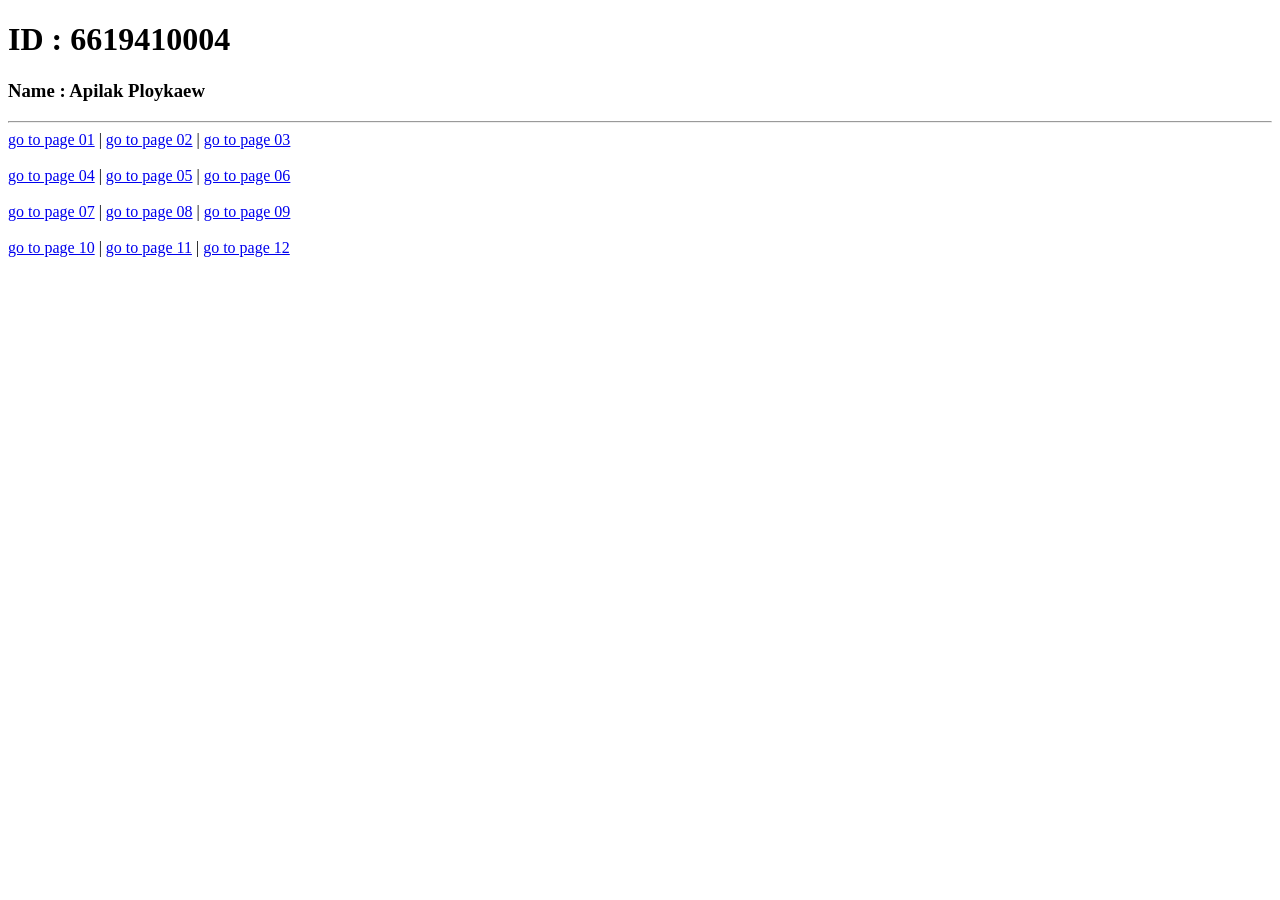
<file: index.html>
<!DOCTYPE html>
<html lang="en">
<head>
    <meta charset="UTF-8">
    <meta name="viewport" content="width=device-width, initial-scale=1.0">
    <title>Document</title>
</head>
<body>
    <h1>ID : 6619410004</h1>
    <h3>Name : Apilak Ploykaew</h3>
    <hr />
</body>
    <a href="mypage01.html" target="_blank">go to page 01</a>
    |
    <a href="mypage02.html" target="_blank">go to page 02</a>
    |
    <a href="mypage03.html" target="_blank">go to page 03</a>
    <br /><br />
    <a href="mypage04.html" target="_blank">go to page 04</a>
    |
    <a href="mypage05.html" target="_blank">go to page 05</a>
    |
    <a href="mypage06.html" target="_blank">go to page 06</a>
    <br /><br />
    <a href="mypage07.html" target="_blank">go to page 07</a>
    |
    <a href="mypage08.html" target="_blank">go to page 08</a>
    |
    <a href="mypage09.html" target="_blank">go to page 09</a>
    <br /><br />
    <a href="mypage10.html" target="_blank">go to page 10</a>
    |
    <a href="mypage11.html" target="_blank">go to page 11</a>
    |
    <a href="mypage12.html" target="_blank">go to page 12</a>
</html>
</file>
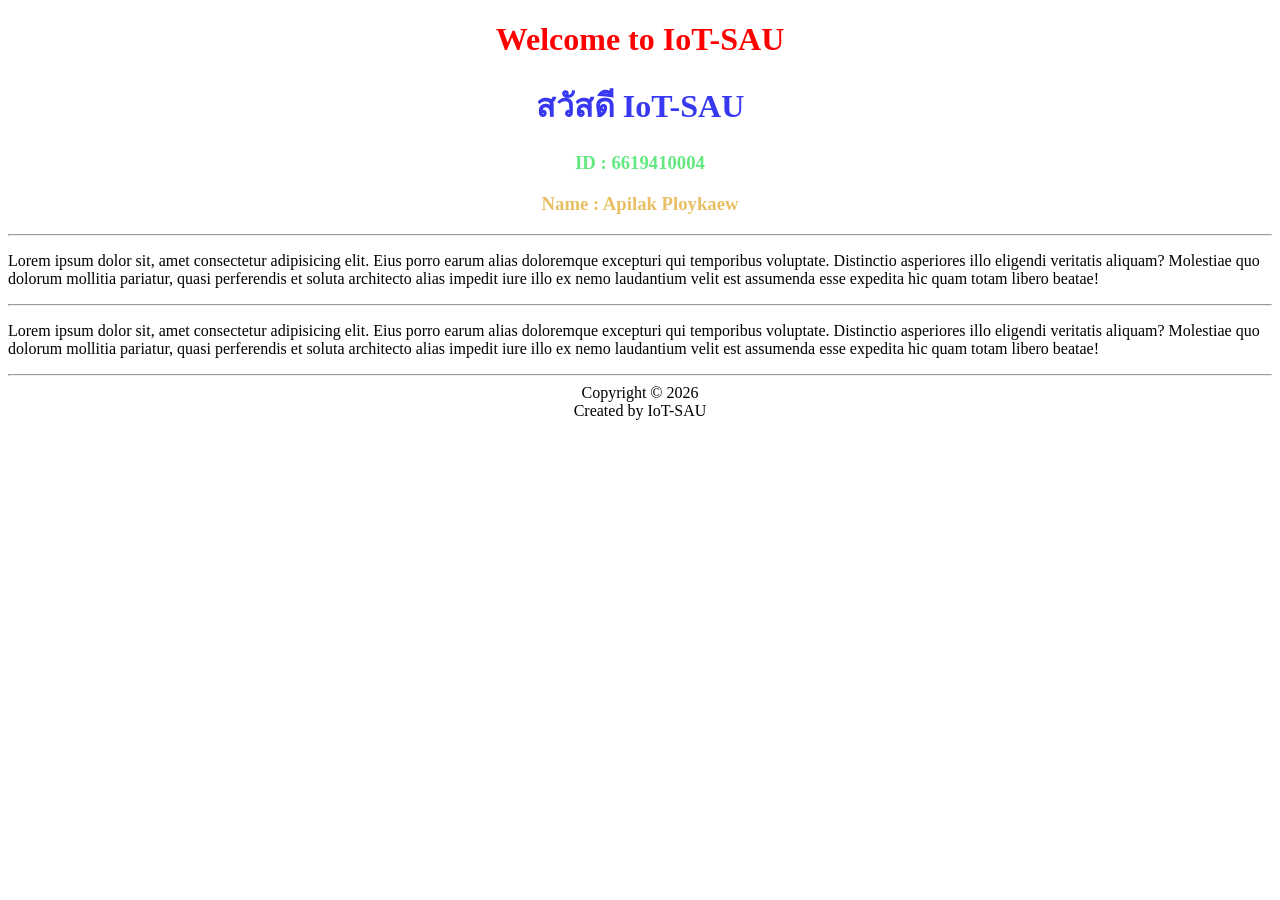
<file: mypage01.html>
<!doctype html>

<html lang="en">
  <head>
    <meta charset="UTF-8" />
    <meta name="viewport" content="width=device-width, initial-scale=1.0" />
    <title>Document</title>
  </head>

  <body>
    <!-- CSS inline style -->
    <h1 style="color: red; text-align: center">Welcome to IoT-SAU</h1>
    <h1 style="color: rgb(56, 56, 241); text-align: center">สวัสดี IoT-SAU</h1>
    <h3 style="color: rgb(100, 233, 129); text-align: center">ID : 6619410004</h3>
    <h3 style="color: rgb(233, 191, 100); text-align: center">Name : Apilak Ploykaew</h3>
    <hr />
    <p>
      Lorem ipsum dolor sit, amet consectetur adipisicing elit. Eius porro earum
      alias doloremque excepturi qui temporibus voluptate. Distinctio asperiores
      illo eligendi veritatis aliquam? Molestiae quo dolorum mollitia pariatur,
      quasi perferendis et soluta architecto alias impedit iure illo ex nemo
      laudantium velit est assumenda esse expedita hic quam totam libero beatae!
    </p>
    <hr />
    <p>
      Lorem ipsum dolor sit, amet consectetur adipisicing elit. Eius porro earum
      alias doloremque excepturi qui temporibus voluptate. Distinctio asperiores
      illo eligendi veritatis aliquam? Molestiae quo dolorum mollitia pariatur,
      quasi perferendis et soluta architecto alias impedit iure illo ex nemo
      laudantium velit est assumenda esse expedita hic quam totam libero beatae!
    </p>
    <hr />
    <div style="text-align: center">
        <span>Copyright &copy; 2026 </span>
        <br />
        <span>Created by IoT-SAU</span>
    </div>
  </body>
</html>
</file>
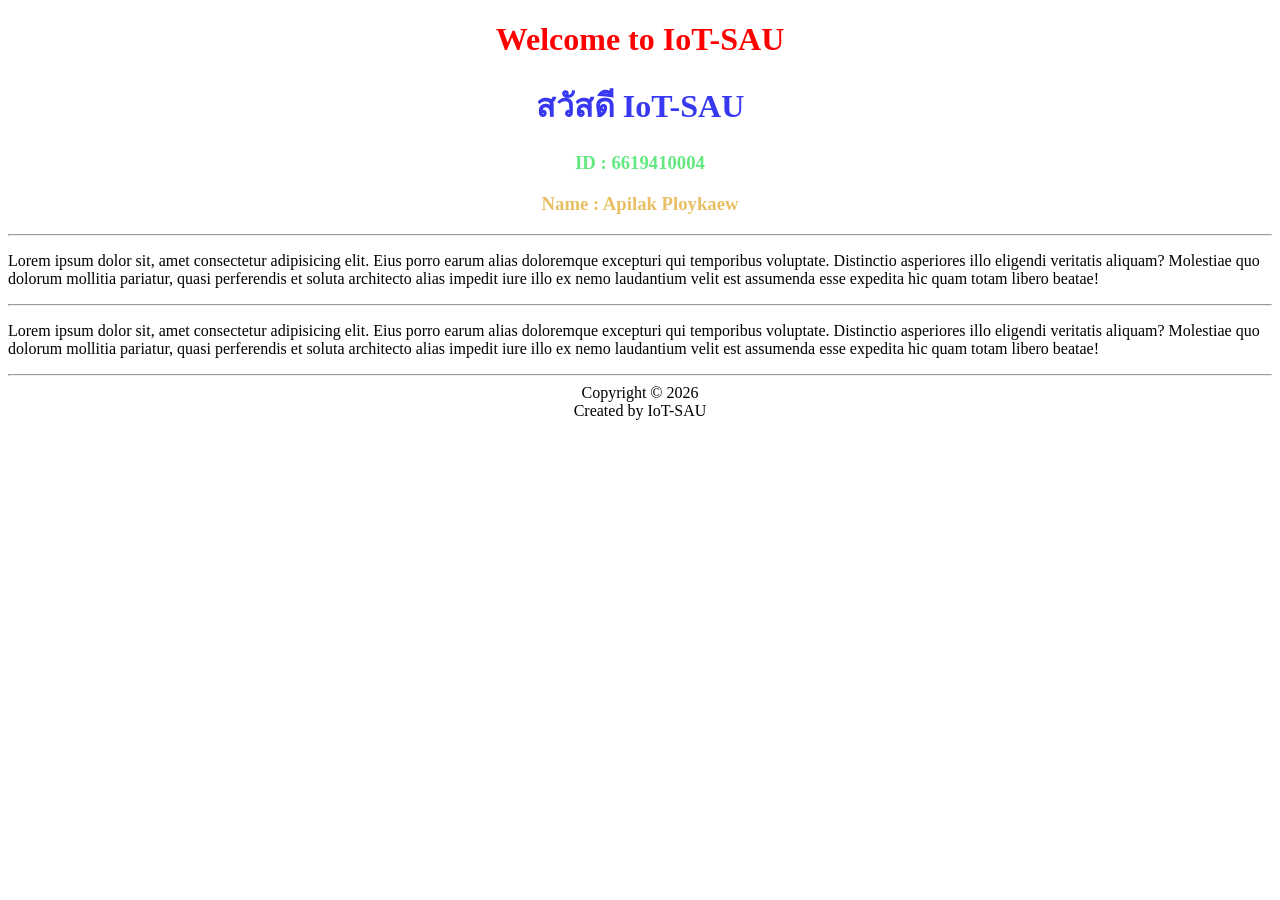
<file: mypage02.html>
<!doctype html>

<html lang="en">
  <head>
    <meta charset="UTF-8" />
    <meta name="viewport" content="width=device-width, initial-scale=1.0" />
    <title>Document</title>
    <style>
      /* Selector */
      #aa {
        color: red;
        text-align: center;
      }
      #bb {
        color: rgb(56, 56, 241);
        text-align: center;
      }
      #cc {
        color: rgb(100, 233, 129);
        text-align: center;
      }
      #dd {
        color: rgb(233, 191, 100);
        text-align: center;
      }
      #ee {
        text-align: center;
      }
    </style>
  </head>

  <body>
    <!-- CSS internal style -->
    <h1 id="aa">Welcome to IoT-SAU</h1>
    <h1 id="bb"> สวัสดี IoT-SAU</h1>
    <h3 id="cc">ID : 6619410004</h3>
    <h3 id="dd">Name : Apilak Ploykaew</h3>
    <hr />
    <p>
      Lorem ipsum dolor sit, amet consectetur adipisicing elit. Eius porro earum
      alias doloremque excepturi qui temporibus voluptate. Distinctio asperiores
      illo eligendi veritatis aliquam? Molestiae quo dolorum mollitia pariatur,
      quasi perferendis et soluta architecto alias impedit iure illo ex nemo
      laudantium velit est assumenda esse expedita hic quam totam libero beatae!
    </p>
    <hr />
    <p>
      Lorem ipsum dolor sit, amet consectetur adipisicing elit. Eius porro earum
      alias doloremque excepturi qui temporibus voluptate. Distinctio asperiores
      illo eligendi veritatis aliquam? Molestiae quo dolorum mollitia pariatur,
      quasi perferendis et soluta architecto alias impedit iure illo ex nemo
      laudantium velit est assumenda esse expedita hic quam totam libero beatae!
    </p>
    <hr />
    <div id="ee">
        <span>Copyright &copy; 2026 </span>
        <br />
        <span>Created by IoT-SAU</span>
    </div>
  </body>
</html>
</file>
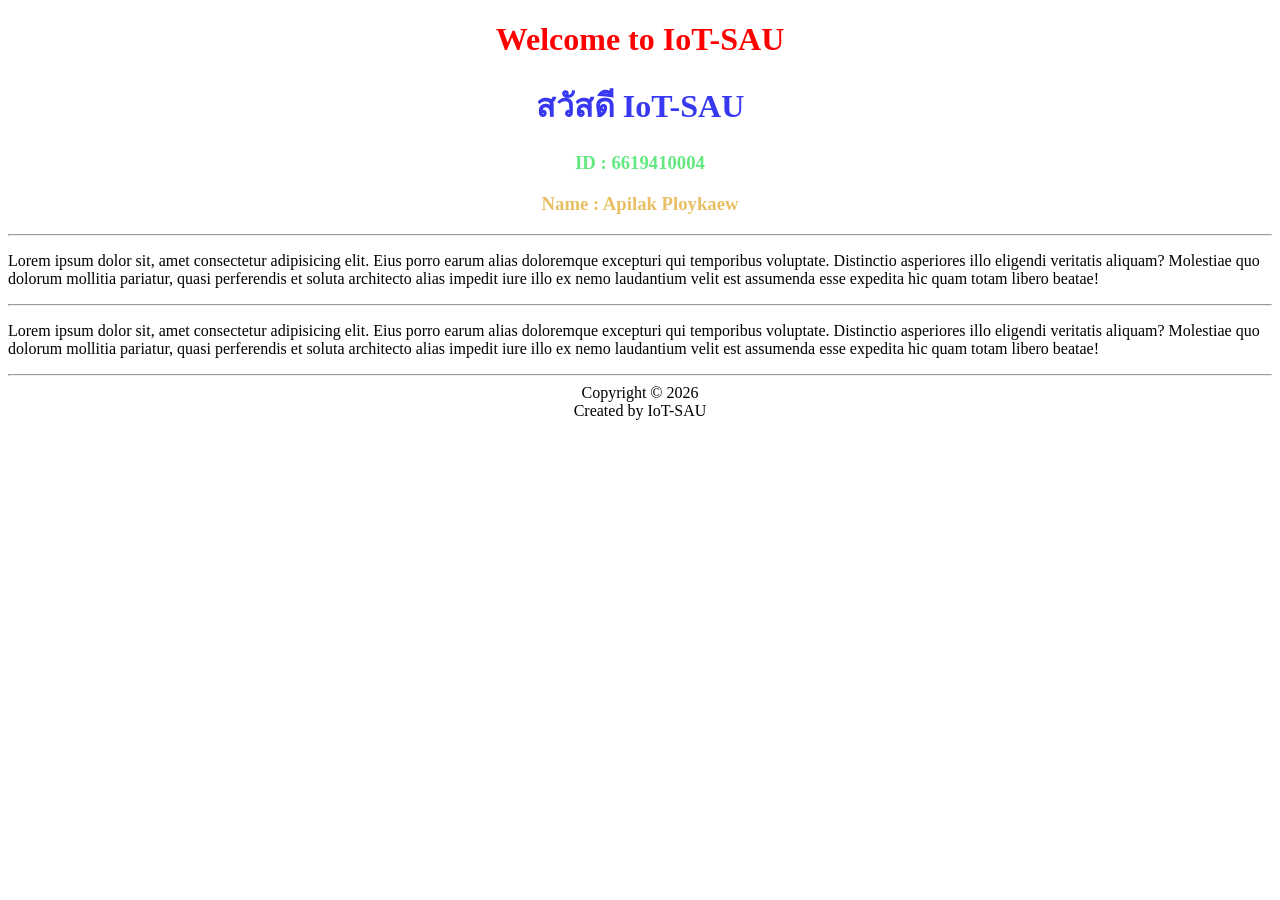
<file: mypage03.html>
<!doctype html>

<html lang="en">
  <head>
    <meta charset="UTF-8" />
    <meta name="viewport" content="width=device-width, initial-scale=1.0" />
    <title>Document</title>
    <link rel="stylesheet" href="./css/style03.CSS" />
  </head>

  <body>
    <!-- CSS external style -->
    <h1 id="aa">Welcome to IoT-SAU</h1>
    <h1 id="bb"> สวัสดี IoT-SAU</h1>
    <h3 id="cc">ID : 6619410004</h3>
    <h3 id="dd">Name : Apilak Ploykaew</h3>
    <hr />
    <p>
      Lorem ipsum dolor sit, amet consectetur adipisicing elit. Eius porro earum
      alias doloremque excepturi qui temporibus voluptate. Distinctio asperiores
      illo eligendi veritatis aliquam? Molestiae quo dolorum mollitia pariatur,
      quasi perferendis et soluta architecto alias impedit iure illo ex nemo
      laudantium velit est assumenda esse expedita hic quam totam libero beatae!
    </p>
    <hr />
    <p>
      Lorem ipsum dolor sit, amet consectetur adipisicing elit. Eius porro earum
      alias doloremque excepturi qui temporibus voluptate. Distinctio asperiores
      illo eligendi veritatis aliquam? Molestiae quo dolorum mollitia pariatur,
      quasi perferendis et soluta architecto alias impedit iure illo ex nemo
      laudantium velit est assumenda esse expedita hic quam totam libero beatae!
    </p>
    <hr />
    <div id="ee">
        <span>Copyright &copy; 2026 </span>
        <br />
        <span>Created by IoT-SAU</span>
    </div>
  </body>
</html>
</file>
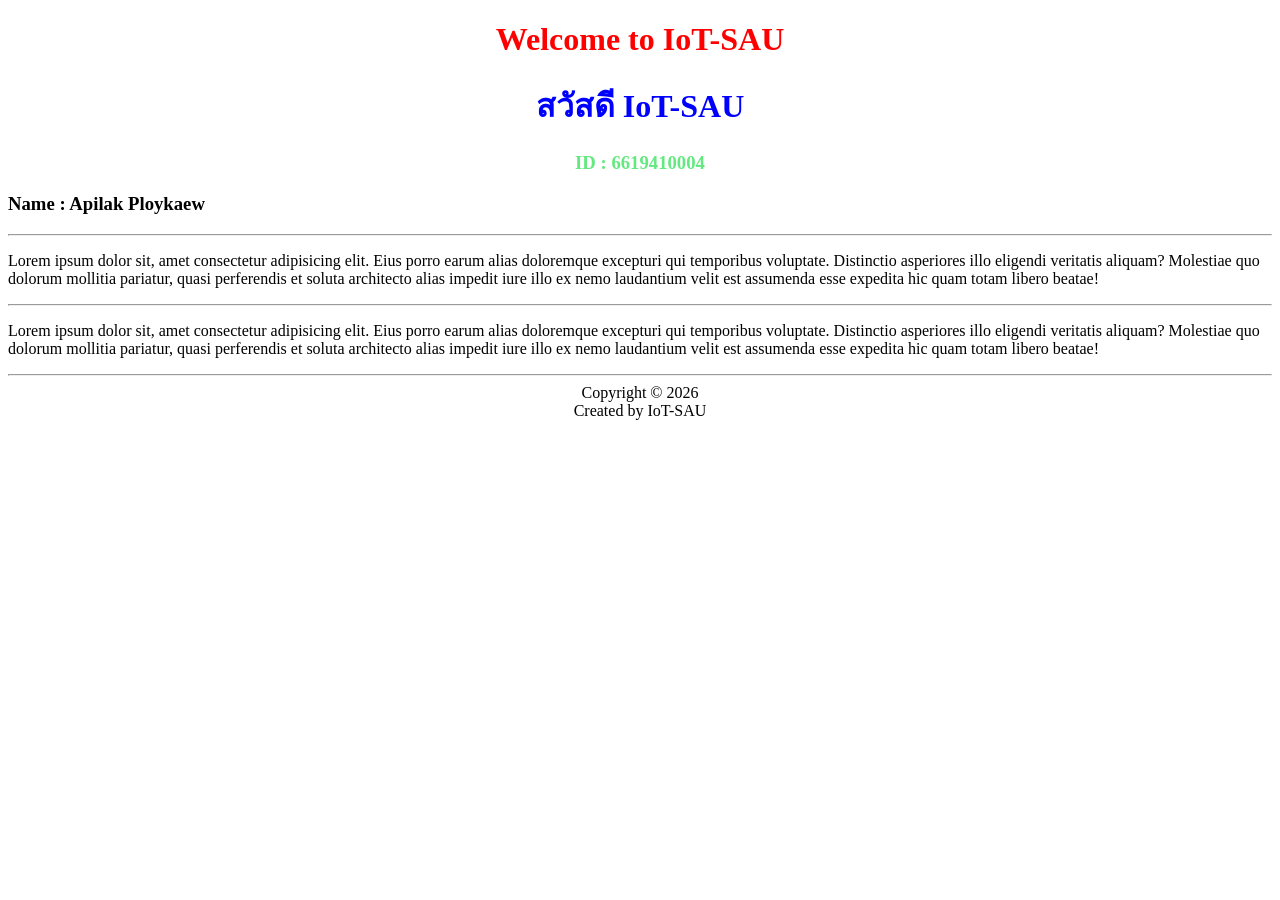
<file: mypage04.html>
<!doctype html>

<html lang="en">
  <head>
    <meta charset="UTF-8" />
    <meta name="viewport" content="width=device-width, initial-scale=1.0" />
    <title>Document</title>
    <style>
      #wow {
        color: blue;
        text-align: center;
      }
    </style>
    <link rel="stylesheet" href="./css/style04.css" />
  </head>

  <body>
    <h1 style="color: red; text-align: center;">Welcome to IoT-SAU</h1>
    <h1 id="wow">สวัสดี IoT-SAU</h1>
    <h3 id="woo">ID : 6619410004</h3>
    <h3>Name : Apilak Ploykaew</h3>
    <hr />
    <p>
      Lorem ipsum dolor sit, amet consectetur adipisicing elit. Eius porro earum
      alias doloremque excepturi qui temporibus voluptate. Distinctio asperiores
      illo eligendi veritatis aliquam? Molestiae quo dolorum mollitia pariatur,
      quasi perferendis et soluta architecto alias impedit iure illo ex nemo
      laudantium velit est assumenda esse expedita hic quam totam libero beatae!
    </p>
    <hr />
    <p>
      Lorem ipsum dolor sit, amet consectetur adipisicing elit. Eius porro earum
      alias doloremque excepturi qui temporibus voluptate. Distinctio asperiores
      illo eligendi veritatis aliquam? Molestiae quo dolorum mollitia pariatur,
      quasi perferendis et soluta architecto alias impedit iure illo ex nemo
      laudantium velit est assumenda esse expedita hic quam totam libero beatae!
    </p>
    <hr />
    <div style="text-align: center">
        <span>Copyright &copy; 2026 </span>
        <br />
        <span>Created by IoT-SAU</span>
    </div>
  </body>
</html>
</file>
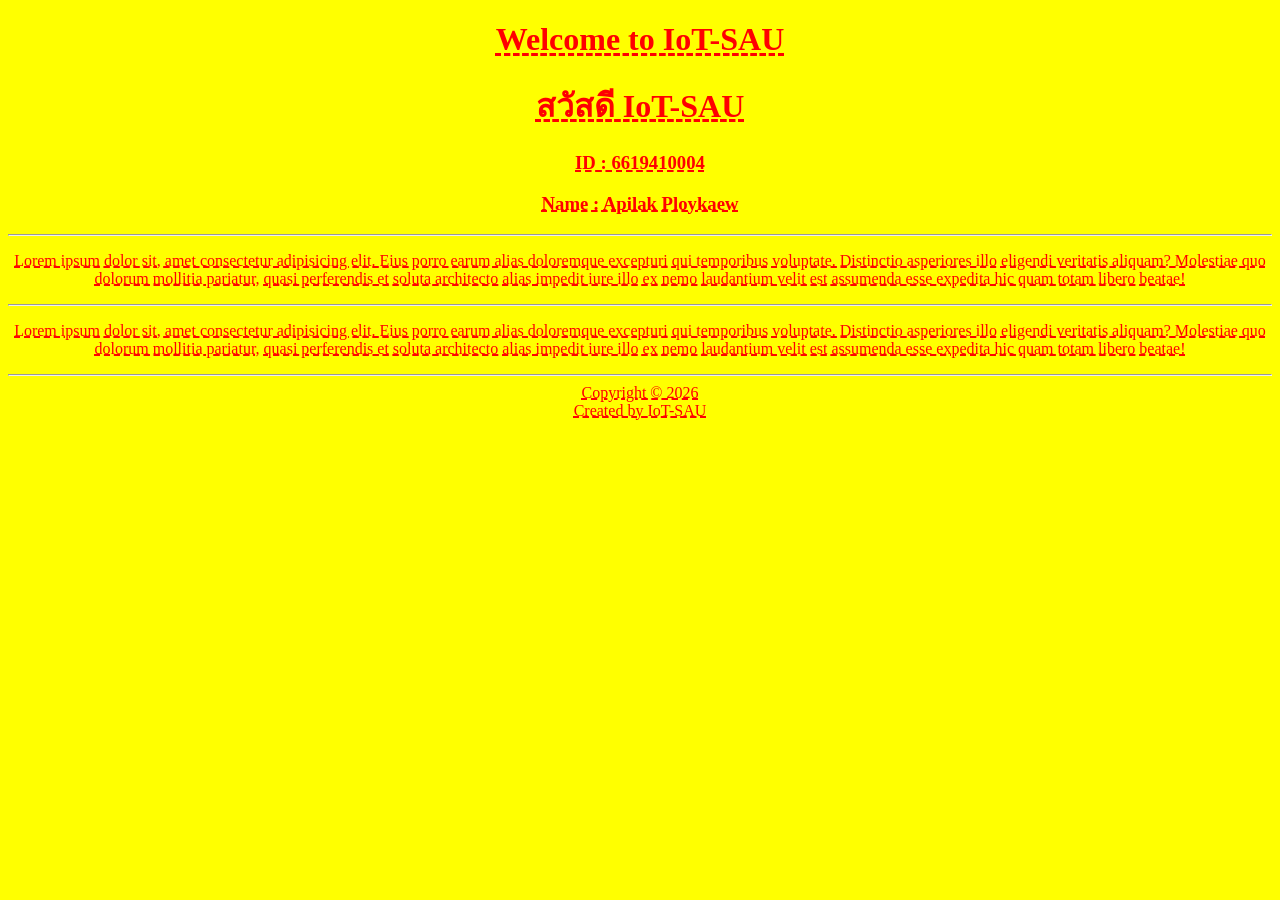
<file: mypage05.html>
<!doctype html>

<html lang="en">
  <head>
    <meta charset="UTF-8" />
    <meta name="viewport" content="width=device-width, initial-scale=1.0" />
    <title>Document</title>
    <style>
      /* Selector: universal selector */
      * {
        color: red;
        text-align: center;
        text-decoration: underline dashed;
        background-color: rgb(255, 255, 0);
      }
    </style>
  </head>

  <body>
    <h1>Welcome to IoT-SAU</h1>
    <h1> สวัสดี IoT-SAU</h1>
    <h3>ID : 6619410004</h3>
    <h3>Name : Apilak Ploykaew</h3>
    <hr />
    <p>
      Lorem ipsum dolor sit, amet consectetur adipisicing elit. Eius porro earum
      alias doloremque excepturi qui temporibus voluptate. Distinctio asperiores
      illo eligendi veritatis aliquam? Molestiae quo dolorum mollitia pariatur,
      quasi perferendis et soluta architecto alias impedit iure illo ex nemo
      laudantium velit est assumenda esse expedita hic quam totam libero beatae!
    </p>
    <hr />
    <p>
      Lorem ipsum dolor sit, amet consectetur adipisicing elit. Eius porro earum
      alias doloremque excepturi qui temporibus voluptate. Distinctio asperiores
      illo eligendi veritatis aliquam? Molestiae quo dolorum mollitia pariatur,
      quasi perferendis et soluta architecto alias impedit iure illo ex nemo
      laudantium velit est assumenda esse expedita hic quam totam libero beatae!
    </p>
    <hr />
    <div>
        <span>Copyright &copy; 2026 </span>
        <br />
        <span>Created by IoT-SAU</span>
    </div>
  </body>
</html>
</file>
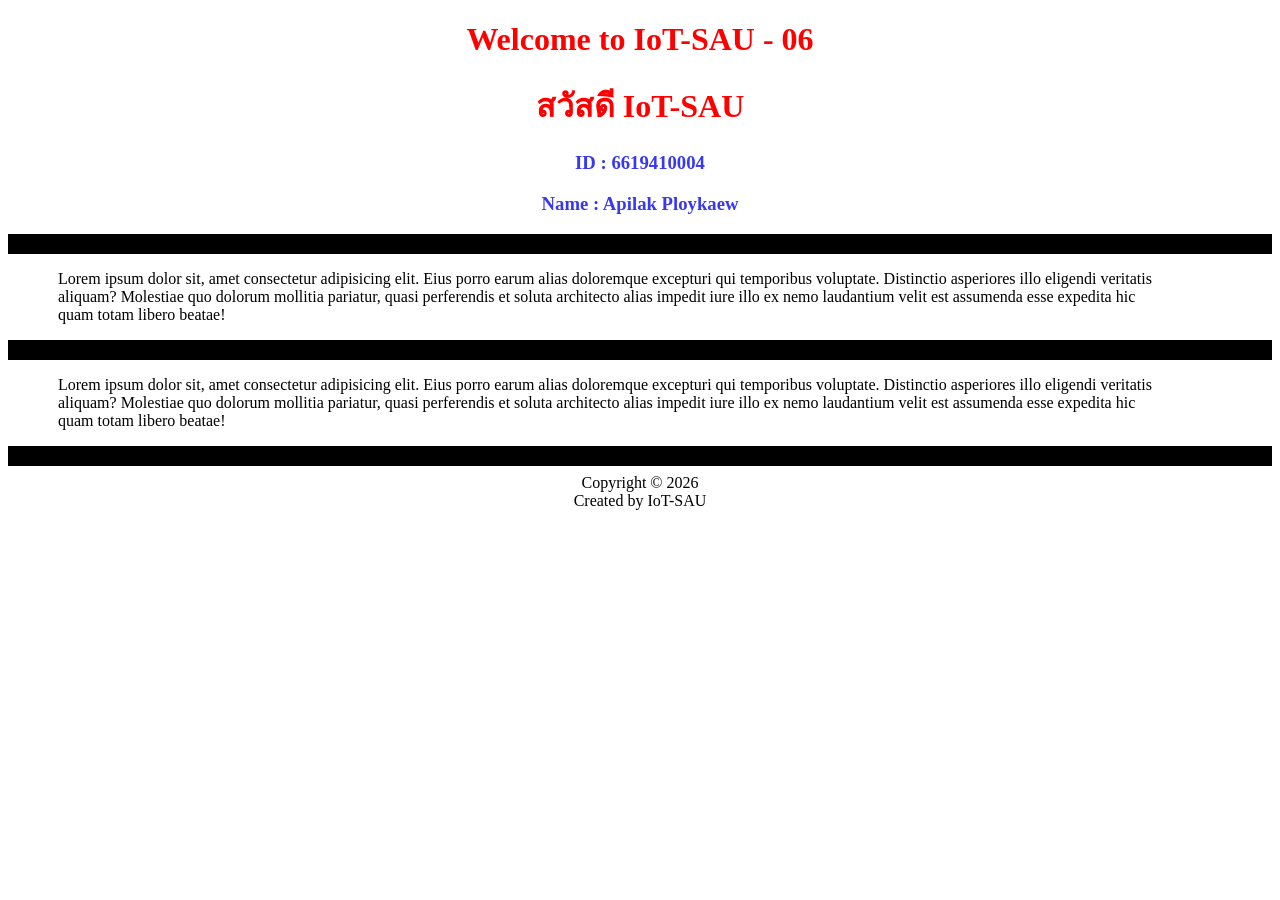
<file: mypage06.html>
<!doctype html>

<html lang="en">
  <head>
    <meta charset="UTF-8" />
    <meta name="viewport" content="width=device-width, initial-scale=1.0" />
    <title>Document</title>
    <style>
      /* Selector: element/type/tag selector */
      h1 {
        color: red;
        text-align: center;
      }
      h3 {
        color: rgb(56, 56, 241);
        text-align: center;
      }
      p {
        margin-left: 50px; margin-right: 100px;
      }
      hr {
        height: 20px; background-color: black; border: none;
      }
      div {
        text-align: center;
      }
    </style>
  </head>

  <body>
    <h1>Welcome to IoT-SAU - 06</h1>
    <h1> สวัสดี IoT-SAU</h1>
    <h3>ID : 6619410004</h3>
    <h3>Name : Apilak Ploykaew</h3>
    <hr />
    <p>
      Lorem ipsum dolor sit, amet consectetur adipisicing elit. Eius porro earum
      alias doloremque excepturi qui temporibus voluptate. Distinctio asperiores
      illo eligendi veritatis aliquam? Molestiae quo dolorum mollitia pariatur,
      quasi perferendis et soluta architecto alias impedit iure illo ex nemo
      laudantium velit est assumenda esse expedita hic quam totam libero beatae!
    </p>
    <hr />
    <p>
      Lorem ipsum dolor sit, amet consectetur adipisicing elit. Eius porro earum
      alias doloremque excepturi qui temporibus voluptate. Distinctio asperiores
      illo eligendi veritatis aliquam? Molestiae quo dolorum mollitia pariatur,
      quasi perferendis et soluta architecto alias impedit iure illo ex nemo
      laudantium velit est assumenda esse expedita hic quam totam libero beatae!
    </p>
    <hr />
    <div>
        <span>Copyright &copy; 2026 </span>
        <br />
        <span>Created by IoT-SAU</span>
    </div>
  </body>
</html>
</file>
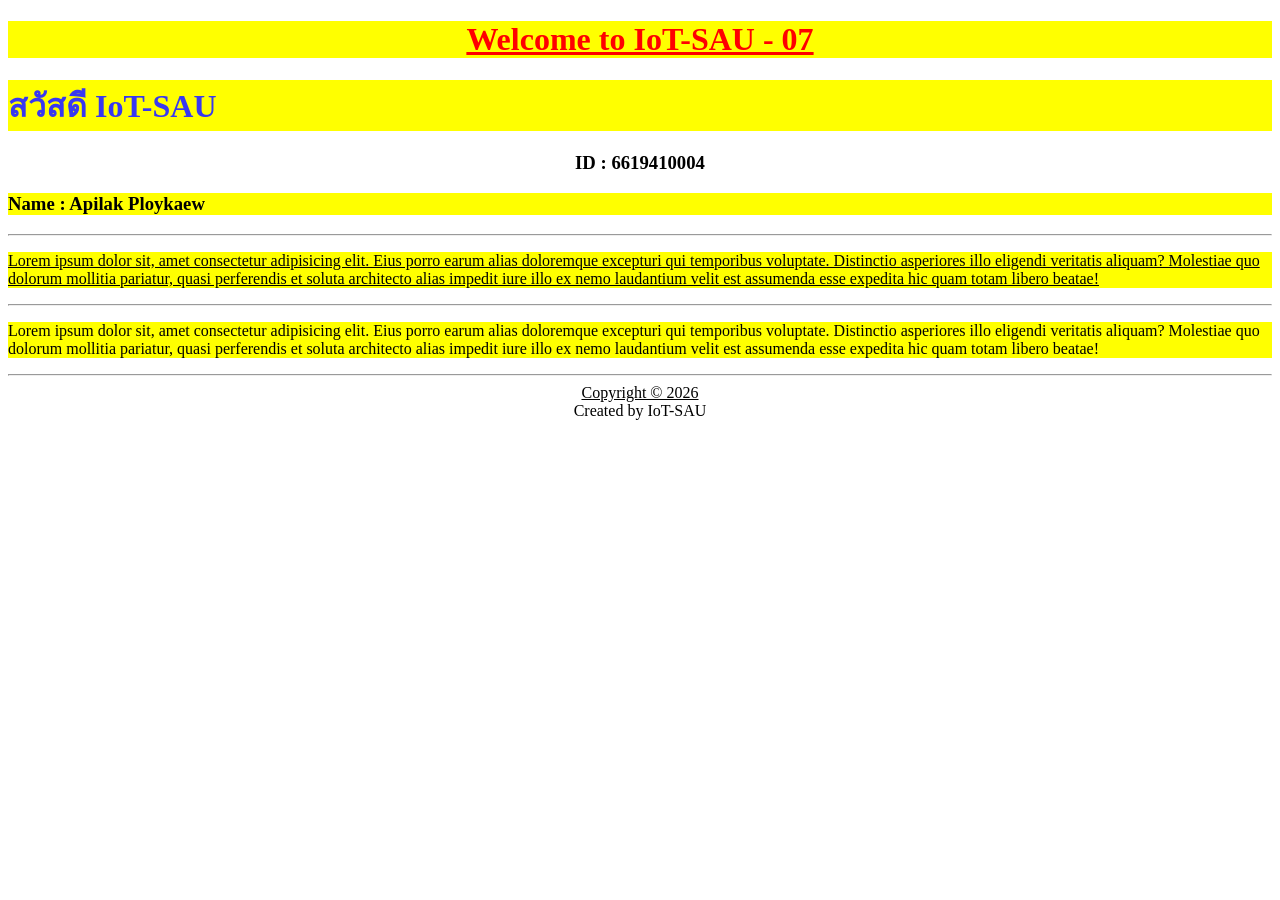
<file: mypage07.html>
<!doctype html>

<html lang="en">
  <head>
    <meta charset="UTF-8" />
    <meta name="viewport" content="width=device-width, initial-scale=1.0" />
    <title>Document</title>
    <style>
      /* Selector: ID selector */
      #aa {
        color: red;
      }
      #bb {
        color: rgb(56, 56, 241);
      }
      .wow {
        text-align: center;
      }
      h1,p,#cc {
        background-color: rgb(255, 255, 0);
      }
      .woo {
        text-decoration: underline;
      }
    </style>
  </head>

  <body>
    <h1 id="aa" class="wow woo">Welcome to IoT-SAU - 07</h1>
    <h1 id="bb"> สวัสดี IoT-SAU</h1>
    <h3 class="wow">ID : 6619410004</h3>
    <h3 id="cc">Name : Apilak Ploykaew</h3>
    <hr />
    <p class="woo">
      Lorem ipsum dolor sit, amet consectetur adipisicing elit. Eius porro earum
      alias doloremque excepturi qui temporibus voluptate. Distinctio asperiores
      illo eligendi veritatis aliquam? Molestiae quo dolorum mollitia pariatur,
      quasi perferendis et soluta architecto alias impedit iure illo ex nemo
      laudantium velit est assumenda esse expedita hic quam totam libero beatae!
    </p>
    <hr />
    <p>
      Lorem ipsum dolor sit, amet consectetur adipisicing elit. Eius porro earum
      alias doloremque excepturi qui temporibus voluptate. Distinctio asperiores
      illo eligendi veritatis aliquam? Molestiae quo dolorum mollitia pariatur,
      quasi perferendis et soluta architecto alias impedit iure illo ex nemo
      laudantium velit est assumenda esse expedita hic quam totam libero beatae!
    </p>
    <hr />
    <div class="wow">
        <span class="woo">Copyright &copy; 2026 </span>
        <br />
        <span>Created by IoT-SAU</span>
    </div>
  </body>
</html>
</file>
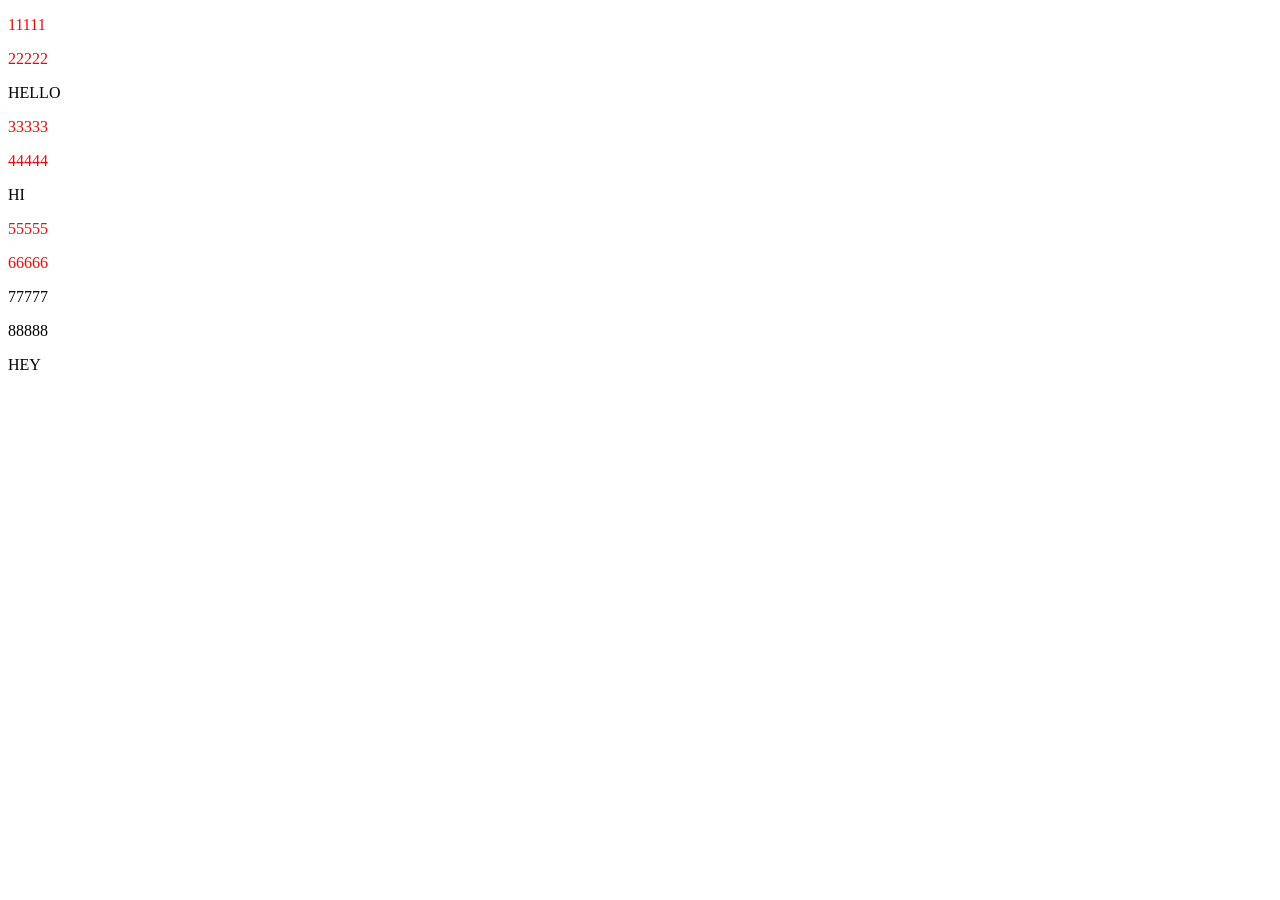
<file: mypage08.html>
<!doctype html>

<html lang="en">
  <head>
    <meta charset="UTF-8" />
    <meta name="viewport" content="width=device-width, initial-scale=1.0" />
    <title>Document</title>
    <style>
      /* Selector: Descendant selector */
      #aa p {
        color: red;
      }
    </style>
  </head>

  <body>
    <div id="aa"> 
      <p>11111</p>
      <p>22222</p>
      <span>HELLO</span>
      <div id="bb">
        <p>33333</p>
        <div id="cc">
          <p>44444</p>
          <span>HI</span>
        </div>
        <p>55555</p>
      </div>
      <p>66666</p>
    </div>
    <p>77777</p>
    <p>88888</p>
    <span>HEY</span>
  </body>
</html>
</file>
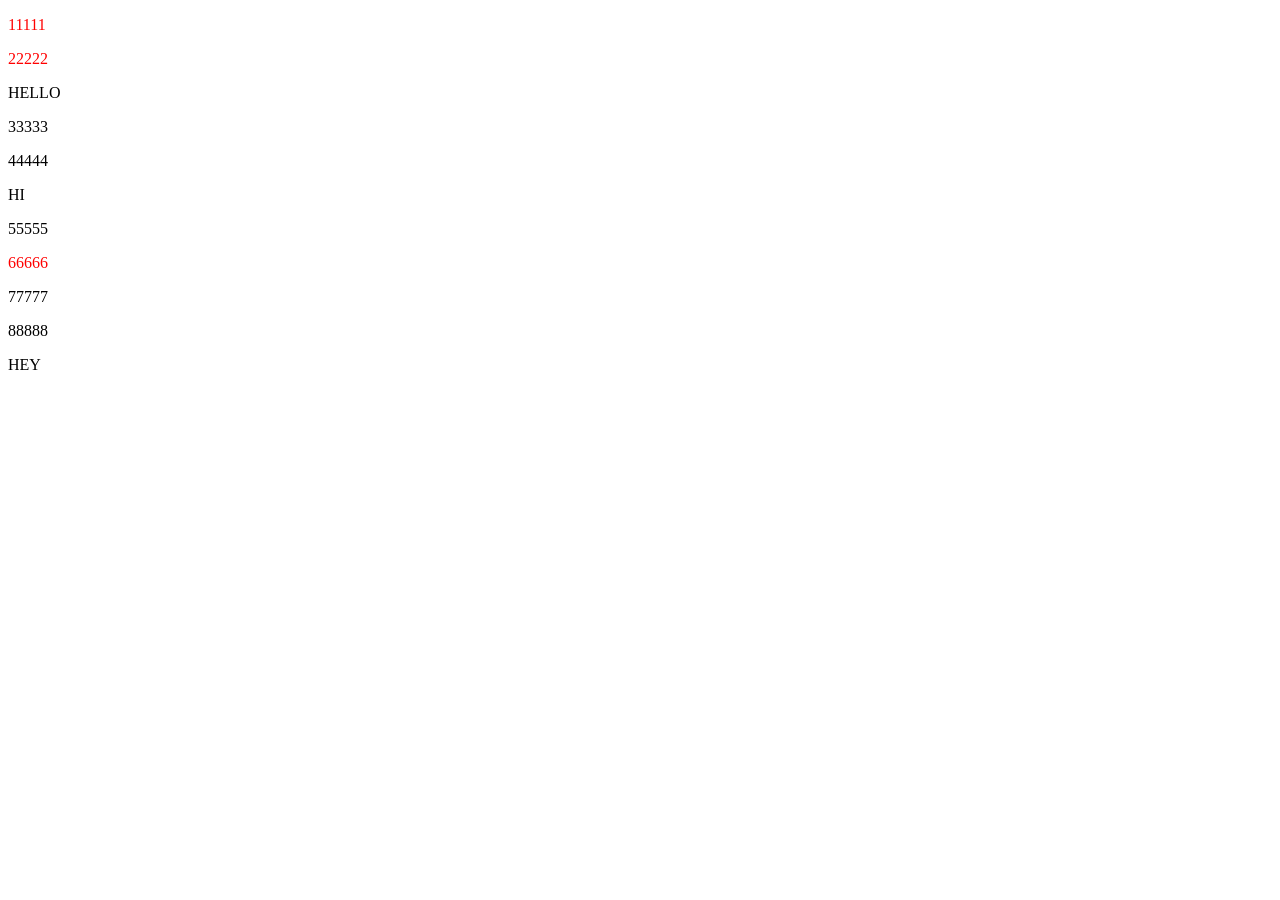
<file: mypage09.html>
<!doctype html>

<html lang="en">
  <head>
    <meta charset="UTF-8" />
    <meta name="viewport" content="width=device-width, initial-scale=1.0" />
    <title>Document</title>
    <style>
      /* Selector: Child selector */
      #aa > p {
        color: red;
      }
    </style>
  </head>

  <body>
    <div id="aa"> 
      <p>11111</p>
      <p>22222</p>
      <span>HELLO</span>
      <div id="bb">
        <p>33333</p>
        <div id="cc">
          <p>44444</p>
          <span>HI</span>
        </div>
        <p>55555</p>
      </div>
      <p>66666</p>
    </div>
    <p>77777</p>
    <p>88888</p>
    <span>HEY</span>
  </body>
</html>
</file>
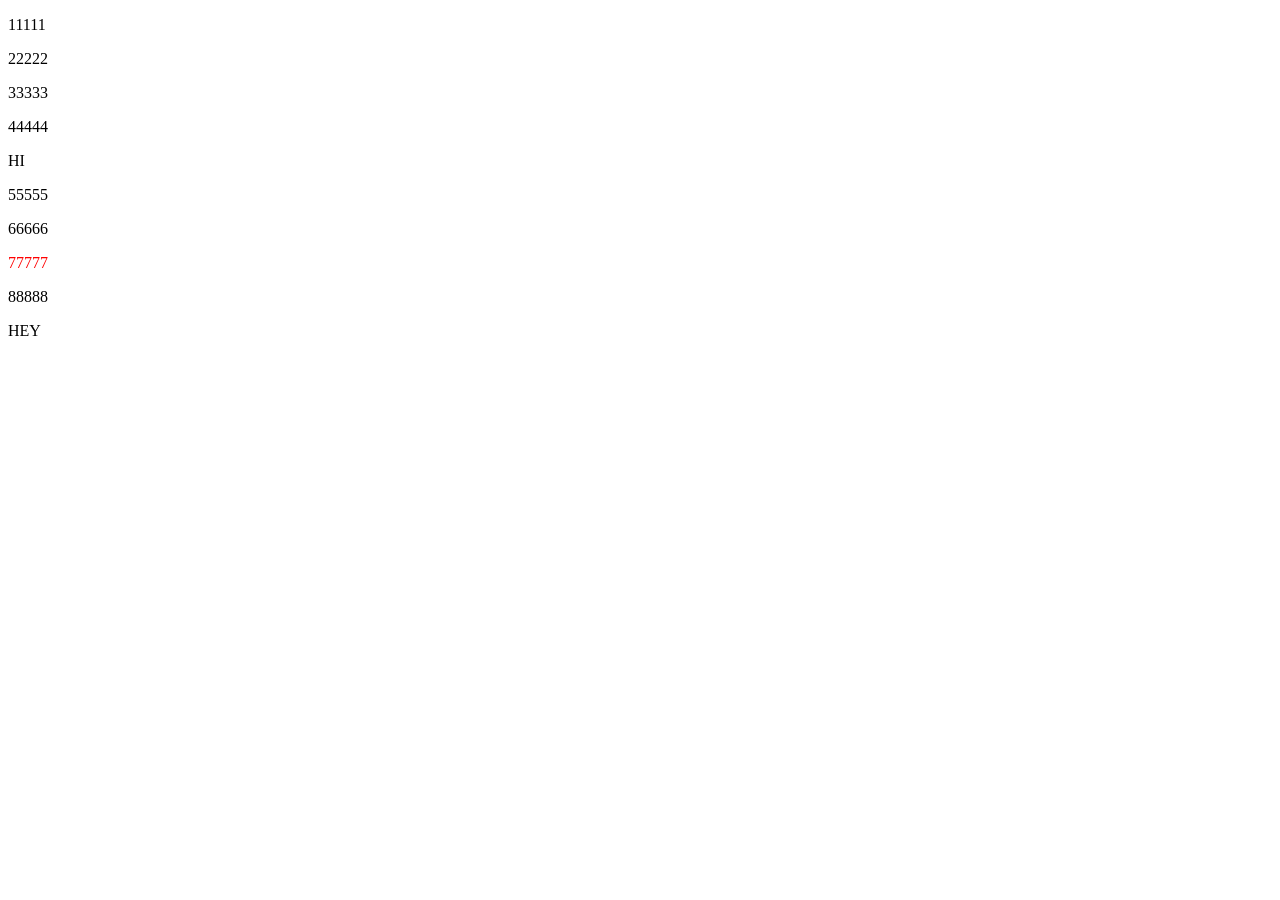
<file: mypage10.html>
<!doctype html>

<html lang="en">
  <head>
    <meta charset="UTF-8" />
    <meta name="viewport" content="width=device-width, initial-scale=1.0" />
    <title>Document</title>
    <style>
      /* Selector: Adjacent sibling selector */
      #aa + p {
        color: red;
      }
    </style>
  </head>

  <body>
    <div id="aa"> 
      <p>11111</p>
      <p>22222</p>
      <div id="bb">
        <p>33333</p>
        <div id="cc">
          <p>44444</p>
          <span>HI</span>
        </div>
        <p>55555</p>
      </div>
      <p>66666</p>
    </div>
    <p>77777</p>
    <p>88888</p>
    <span>HEY</span>
  </body>
</html>
</file>
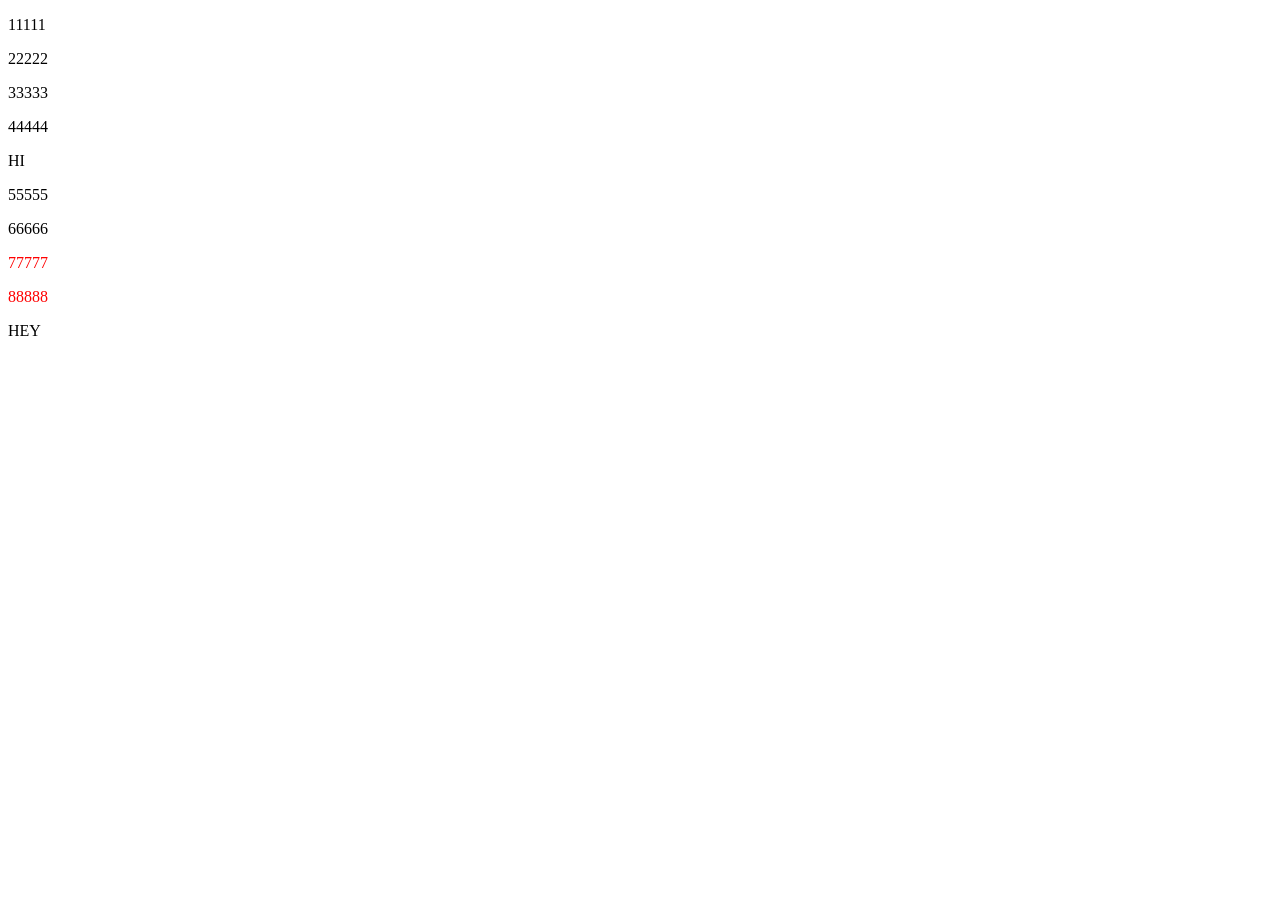
<file: mypage11.html>
<!doctype html>

<html lang="en">
  <head>
    <meta charset="UTF-8" />
    <meta name="viewport" content="width=device-width, initial-scale=1.0" />
    <title>Document</title>
    <style>
      /* Selector: general sibling selector */
      #aa ~ p {
        color: red;
      }
    </style>
  </head>

  <body>
    <div id="aa"> 
      <p>11111</p>
      <p>22222</p>
      <div id="bb">
        <p>33333</p>
        <div id="cc">
          <p>44444</p>
          <span>HI</span>
        </div>
        <p>55555</p>
      </div>
      <p>66666</p>
    </div>
    <p>77777</p>
    <p>88888</p>
    <span>HEY</span>
  </body>
</html>
</file>
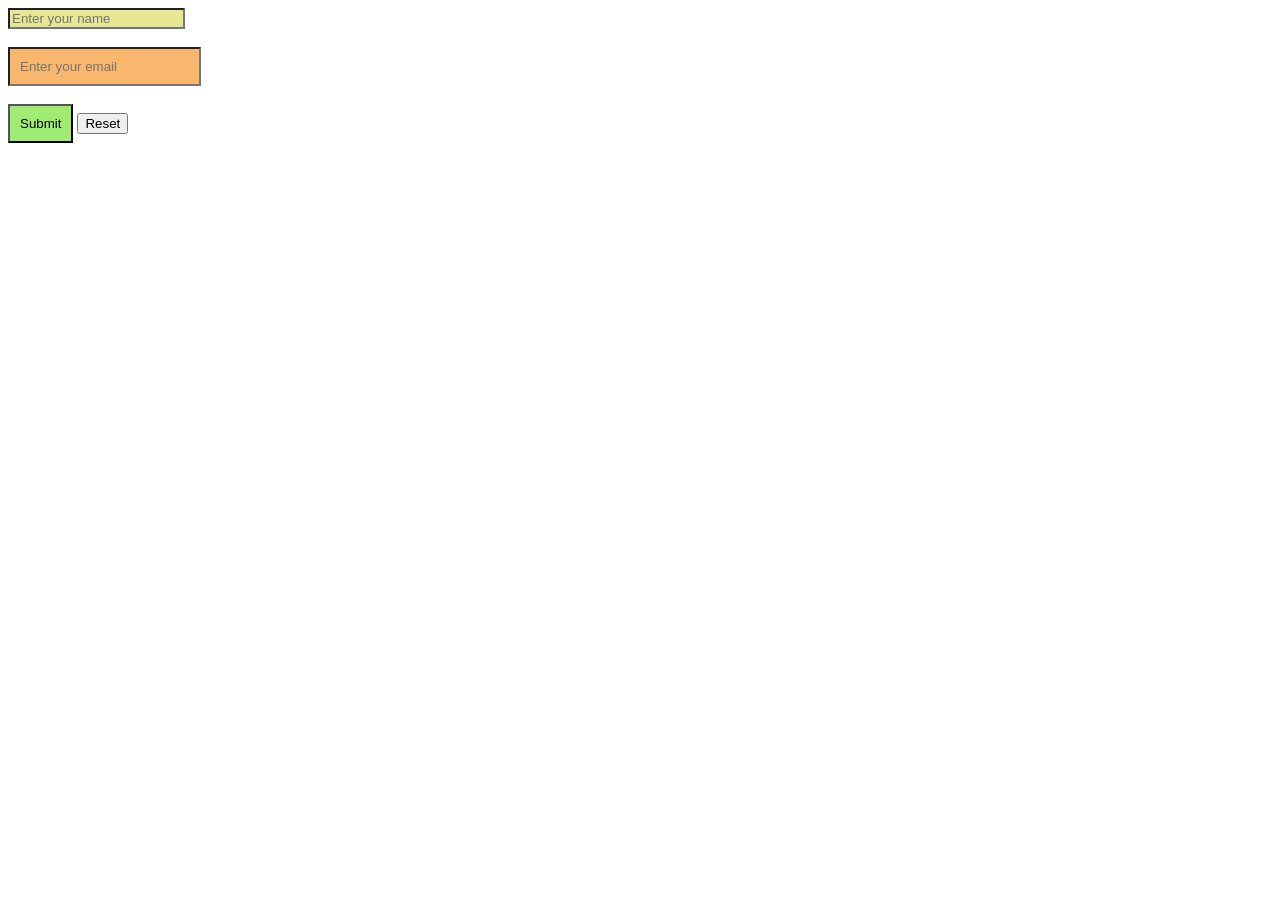
<file: mypage12.html>
<!doctype html>

<html lang="en">
  <head>
    <meta charset="UTF-8" />
    <meta name="viewport" content="width=device-width, initial-scale=1.0" />
    <title>Document</title>
    <style>
      /* Selector: attribute selector */
      input[type="text"] {
        background-color: rgb(231, 231, 147);
      }
      input[type="email"] {
        background-color: rgb(248, 183, 108);
        padding: 10px;
      }
      button[type="submit"] {
        background-color: rgb(159, 236, 115);
        padding: 10px;
        text-transform: underline;
      }
    </style>
  </head>

  <body>
    <form action="">
      <input type="text" placeholder="Enter your name"/>
      <br /><br />
      <input type="email" placeholder="Enter your email"/>
      <br /><br />
      <button type="submit">Submit</button>
      <button type="reset">Reset</button>
    </form>
  </body>
</html>
</file>
<file: css/style03.CSS>
#aa {
        color: red;
        text-align: center;
      }
      #bb {
        color: rgb(56, 56, 241);
        text-align: center;
      }
      #cc {
        color: rgb(100, 233, 129);
        text-align: center;
      }
      #dd {
        color: rgb(233, 191, 100);
        text-align: center;
      }
      #ee {
        text-align: center;
      }
</file>
<file: css/style04.css>
#woo {
        color: rgb(100, 233, 129);
        text-align: center;
      }
</file>
